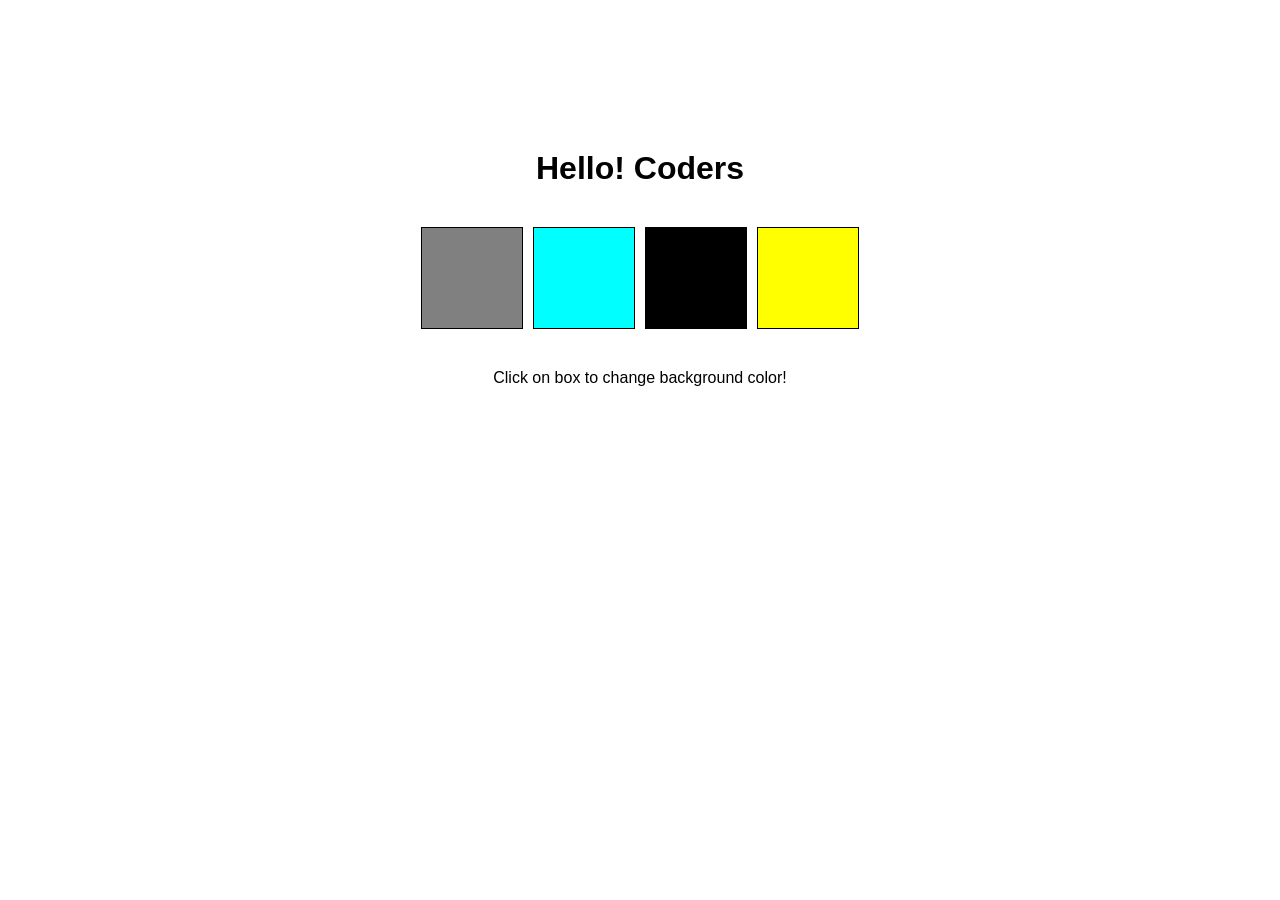
<file: project-0/index.html>
<!DOCTYPE html>
<html lang="en">
<head>
    <meta charset="UTF-8">
    <meta name="viewport" content="width=device-width, initial-scale=1.0">
    <title>Background changer</title>
    <link rel="stylesheet" href="style.css">
</head>
<body>


    <h1>Hello! Coders</h1>
    <div class="box">
        <div id="gray" class="boxes" onclick="changer('gray')" style="background-color: gray;"></div>
        <div id="cyan" class="boxes" onclick="changer('cyan')" style="background-color: cyan;"></div>
        <div id="black" class="boxes" onclick="changer('black')" style="background-color: black;"></div>
        <div id="yellow" class="boxes" onclick="changer('yellow')" style="background-color: yellow;"></div>
    </div>
    <p>Click on box to change background color!</p>

    <script src="app.js"></script>
</body>
</html>
</file>
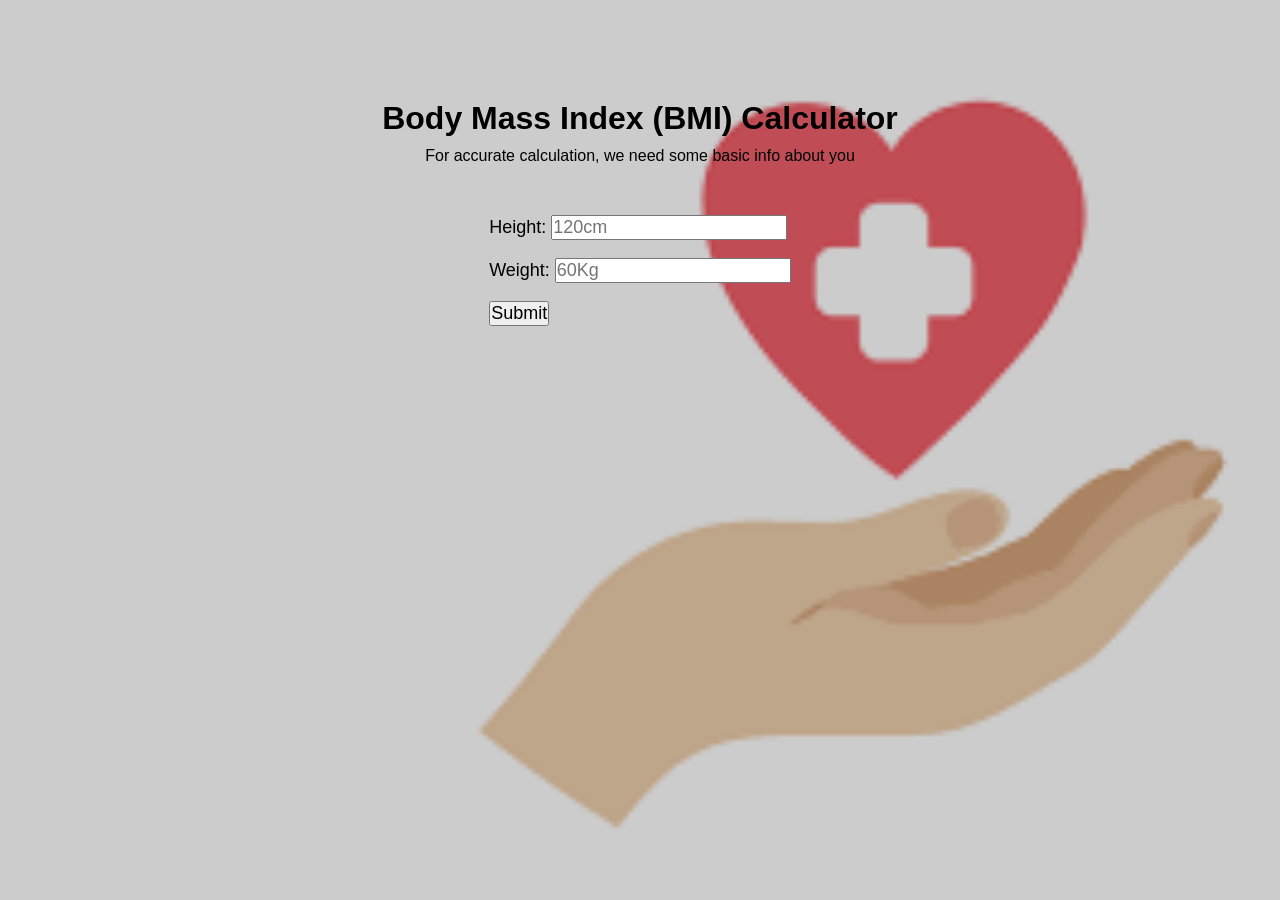
<file: project-1/index.html>
<!DOCTYPE html>
<html lang="en">
<head>
    <meta charset="UTF-8">
    <meta name="viewport" content="width=device-width, initial-scale=1.0">
    <title>BMI Calculator</title>
    <link rel="stylesheet" href="style.css">
</head>
<body>
    <h1>Body Mass Index (BMI) Calculator</h1>
    <p>For accurate calculation, we need some basic info about you</p>
    <div class="form-box">
        <form>
            <label for="height">Height: </label>
            <input type="number" name="Height" id="height" placeholder="120cm"><br><br>
            <label for="weight">Weight: </label>
            <input type="number" name="Weight" id="weight" placeholder="60Kg"><br><br>
            <button type="submit">Submit</button>
        </form>
        
    </div>
    <p id="result"></p>
    <script src="app.js"></script>
</body>
</html>
</file>
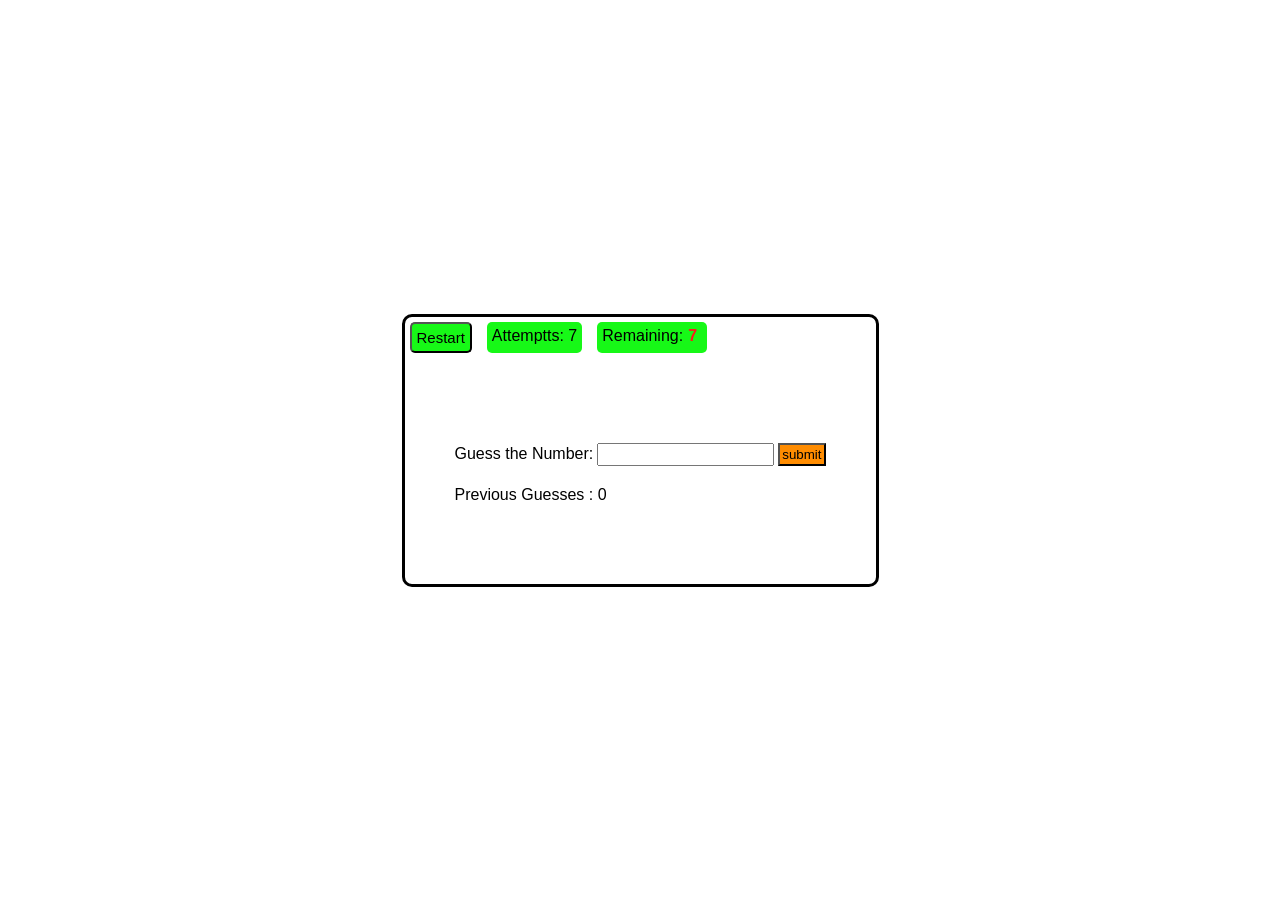
<file: project-3/index.html>
<!DOCTYPE html>
<html lang="en">
<head>
    <meta charset="UTF-8">
    <meta name="viewport" content="width=device-width, initial-scale=1.0">
    <title>Guess</title>
    <link rel="stylesheet" href="style.css">
</head>
<body>
    
    <div class="gamebox">
        <div class="box">
            <div class="reset">
                <button type="reset" id="restart">Restart</button>
                <span class="sp1">Attemptts: 7</span>
                <span class="sp1">Remaining:<span id="rem-attempts" class="sp1">7</span></span>
            </div>
            <div>
                <form>
                    <label for="guessinput" style="font-family: Arial, Helvetica, sans-serif;">Guess the Number:</label>
                    <input type="text" name="guessinput" id="guessinput" style="padding: 2px;" >
                    <button type="submit" style="background-color: darkorange; padding: 2px;" id="sub-btn">submit</button>
                    <div class="prev-input">
                        <p>Previous Guesses : <span id="prev-data">0</span></p>
                    </div>
                    <div class="low-high">
                        <p id="result"></p>
                    </div>
                </form>

                
            </div>
        </div>
        
    </div>
    
    <script src="app.js"></script>
</body>
</html>
</file>
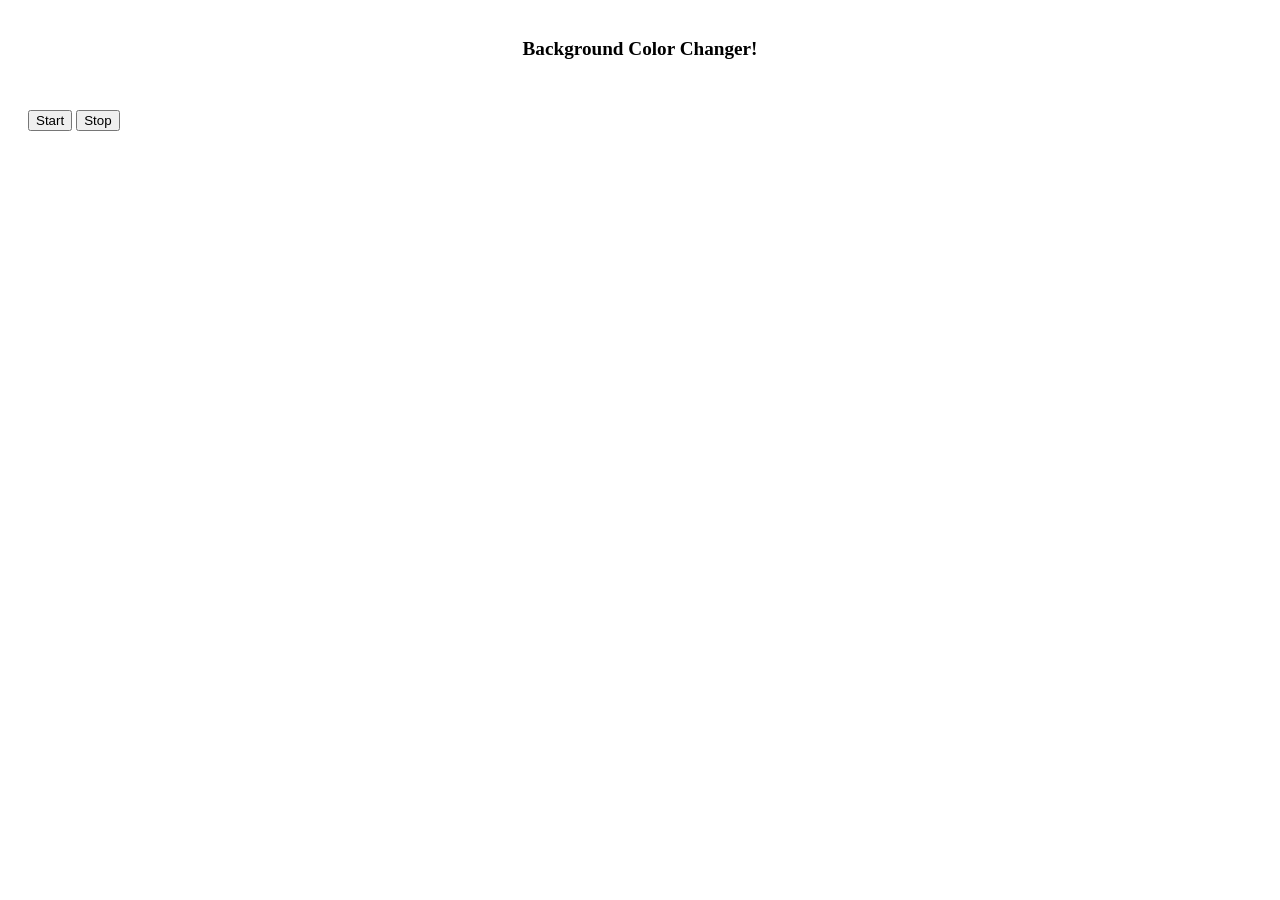
<file: project-4/index.html>
<!DOCTYPE html>
<html lang="en">
<head>
    <meta charset="UTF-8">
    <meta name="viewport" content="width=device-width, initial-scale=1.0">
    <title>bg changer</title>
    <link rel="stylesheet" href="style.css">
</head>
<body>

    <div id="box">Background Color Changer!</div>
    <div>
        <button class="start">Start</button>
        <button class="stop">Stop</button>
    </div>
    <script src="app.js"></script>
    
</body>
</html>
</file>
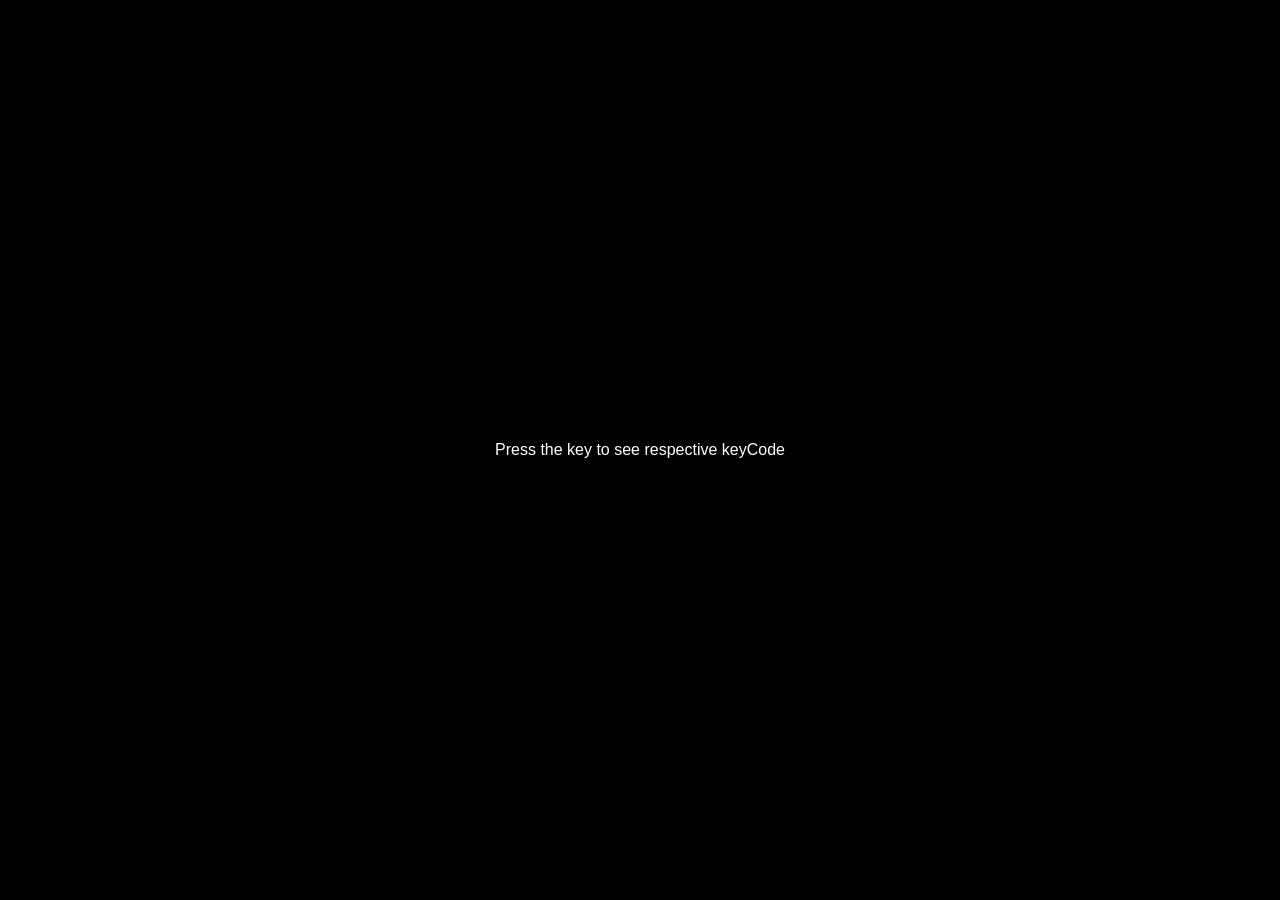
<file: project-5/index.html>
<!DOCTYPE html>
<html lang="en">
<head>
    <meta charset="UTF-8">
    <meta name="viewport" content="width=device-width, initial-scale=1.0">
    <title>keyCode printer</title>
</head>
<body>
    <div class="box">
        <div class="insert">Press the key to see respective keyCode</div>
    </div>

    <script src="app.js"></script>
</body>
    <style>
        *{
            padding: 0;
            margin: 0;
            box-sizing: border-box;
            border-color: #ffff;
        }
       .box{
            background-color: black;
            height: 100vh;
            display: flex;
            justify-content: center;
            align-items: center;
       } 
       .insert{
            color: #ffff;
            font-family: 'Segoe UI', Tahoma, Geneva, Verdana, sans-serif;
       }
       table, th, td {
            border-collapse: collapse;
            border:2px solid white;
        }
        th,td{
            padding: 10px;
        }
</style>
    </style>
</html>
</file>
<file: project-0/style.css>
*{
    padding: 0;
    margin: 0;
}

h1{
    display: flex;
    justify-content: center;
    margin-top: 150px;
    font-family: 'Franklin Gothic Medium', 'Arial Narrow', Arial, sans-serif;
}

.box{
    display: flex;
    justify-content: center;
    gap: 10px;
    padding: 40px;
}

.boxes{
    width: 100px;
    height: 100px;
    background-color: aqua;
    cursor: pointer;
    border: 1px solid black;
}

p{
    display: flex;
    justify-content: center;
    font-family: 'Franklin Gothic Medium', 'Arial Narrow', Arial, sans-serif;

}
</file>
<file: project-1/style.css>
*{
    padding: 0;
    margin: 0;
    box-sizing: border-box;
}

body{
    background-image: linear-gradient(rgba(0,0,0,0.2), rgba(0,0,0,0.2)),url(bmi-3.png);
    background-size: cover;

    background-position: center;
    background-repeat: no-repeat;
    background-attachment: fixed;
}

h1{
    padding: 100px 0 10px 0;
    text-align: center;
    font-family :Arial, Helvetica, sans-serif;
}
p{
    text-align: center;
    font-family :Arial, Helvetica, sans-serif;
}

.form-box{
    display: flex;
    justify-content: center;
    padding: 50px 0 50px 0;

}
label{
    font-family :Arial, Helvetica, sans-serif;
    font-size: large;
}
button{
    font-size: large;
    
}
input{
    font-size: large;
    
}
#result{
    font-size: 25px;
    font-weight: 600;
}
</file>
<file: project-3/style.css>
*{
    padding: 0;
    margin: 0;
    box-sizing: border-box;
}

.gamebox{
    display: flex;
    justify-content: center;
    align-items: center;
    height: 100vh;
}

p{
    padding: 20px 0px;
    font-family: Arial, Helvetica, sans-serif;
}
.low-high{
    display: flex;
    justify-content: center;
    font-weight: 600;
    font-size: larger;
}
form{
     padding: 85px 50px 20px;
}
.box{
    border: 3px solid rgb(0, 0, 0);
    border-radius: 10px;
}
.reset{
    display: flex;
    padding: 5px;
    gap: 15px;
}
#restart{
    font-size: 15px;
    padding: 5px;
    font-family: Arial, Helvetica, sans-serif;
    background-color: rgb(23, 248, 23);
    border-radius: 5px;
}
.sp1{
    padding: 5px;
    font-family: Arial, Helvetica, sans-serif;
    background-color: rgb(23, 248, 23);
    border-radius: 5px;
}
button{
    cursor: pointer;
}
#rem-attempts{
    color: rgb(250, 28, 28);
    font-weight: 600;
}
</file>
<file: project-4/style.css>
div{
    padding: 20px;
    gap: 10px;
}

#box{
    padding: 30px;
    display: flex;
    justify-content: center;
    font-family: cursive;
    font-size: larger;
    font-weight: 700;
}
</file>
